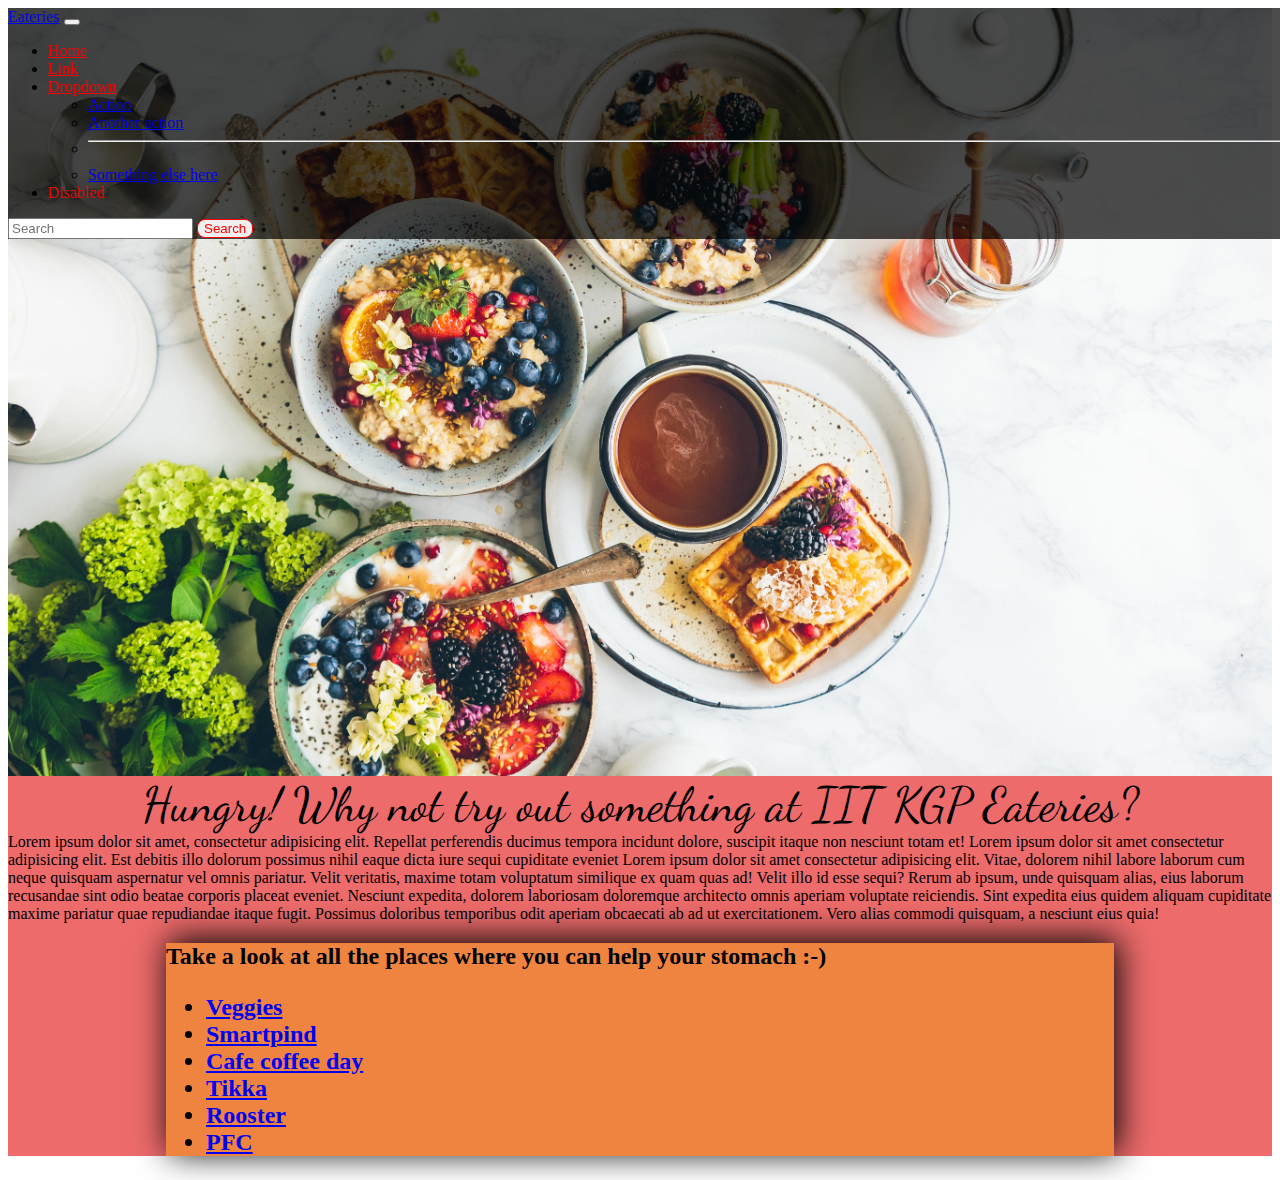
<file: index.html>
<!DOCTYPE html>
<html lang="en">
<head>
    <meta charset="UTF-8">
    <meta name="viewport" content="width=device-width, initial-scale=1.0">
    <title>IIT KGP Eateries</title>
    <link href="https://cdn.jsdelivr.net/npm/bootstrap@5.3.0/dist/css/bootstrap.min.css" rel="stylesheet" integrity="sha384-9ndCyUaIbzAi2FUVXJi0CjmCapSmO7SnpJef0486qhLnuZ2cdeRhO02iuK6FUUVM" crossorigin="anonymous">
    <link rel="stylesheet" href="eat.css">

    <link rel="preconnect" href="https://fonts.googleapis.com">
    <link rel="preconnect" href="https://fonts.gstatic.com" crossorigin>
    <link href="https://fonts.googleapis.com/css2?family=Dancing+Script:wght@700&display=swap" rel="stylesheet">
</head>
<body>
    <nav class="navbar navbar-expand-lg ">
        <div class="container-fluid">
          <a class="navbar-brand" href="#">Eateries</a>
          <button class="navbar-toggler" type="button" data-bs-toggle="collapse" data-bs-target="#navbarSupportedContent" aria-controls="navbarSupportedContent" aria-expanded="false" aria-label="Toggle navigation">
            <span class="navbar-toggler-icon"></span>
          </button>
          <div class="collapse navbar-collapse" id="navbarSupportedContent">
            <ul class="navbar-nav me-auto mb-2 mb-lg-0">
              <li class="nav-item">
                <a class="nav-link act" aria-current="page" href="#">Home</a>
              </li>
              <li class="nav-item">
                <a class="nav-link" href="#">Link</a>
              </li>
              <li class="nav-item dropdown">
                <a class="nav-link dropdown-toggle" href="#" role="button" data-bs-toggle="dropdown" aria-expanded="false">
                  Dropdown
                </a>
                <ul class="dropdown-menu">
                  <li><a class="dropdown-item" href="#">Action</a></li>
                  <li><a class="dropdown-item" href="#">Another action</a></li>
                  <li><hr class="dropdown-divider"></li>
                  <li><a class="dropdown-item" href="#">Something else here</a></li>
                </ul>
              </li>
              <li class="nav-item">
                <a class="nav-link disabled">Disabled</a>
              </li>
            </ul>
            <form class="d-flex" role="search">
              <input class="form-control me-2" type="search" placeholder="Search" aria-label="Search">
              <button class="btn btn-style" type="submit">Search</button>
            </form>
          </div>
        </div>
      </nav>
    
      <div class="landcontnt parallax">
        <!-- <img  class="imgmain"  src="back2.jpg" alt="Sorry! there was a beautiful image here!"> -->
      </div>
      <div class="maincontnt">
        <div class="weltxt">Hungry! Why not try out something at IIT KGP Eateries?</div>
        <di class="welcontnt">Lorem ipsum dolor sit amet, consectetur adipisicing elit. Repellat perferendis ducimus tempora incidunt dolore, suscipit itaque non nesciunt totam et! Lorem ipsum dolor sit amet consectetur adipisicing elit. Est debitis illo dolorum possimus nihil eaque dicta iure sequi cupiditate eveniet Lorem ipsum dolor sit amet consectetur adipisicing elit. Vitae, dolorem nihil labore laborum cum neque quisquam aspernatur vel omnis pariatur. Velit veritatis, maxime totam voluptatum similique ex quam quas ad!
        Velit illo id esse sequi? Rerum ab ipsum, unde quisquam alias, eius laborum recusandae sint odio beatae corporis placeat eveniet. Nesciunt expedita, dolorem laboriosam doloremque architecto omnis aperiam voluptate reiciendis.
        Sint expedita eius quidem aliquam cupiditate maxime pariatur quae repudiandae itaque fugit. Possimus doloribus temporibus odit aperiam obcaecati ab ad ut exercitationem. Vero alias commodi quisquam, a nesciunt eius quia!
        </di>
        <div class="card">
            <h2>
                Take a look at all the places where you can help your stomach :-) <br>
                <ul class="lst">
                    <li class="lstele"><a href="rest.html" target="_blank">Veggies</a></li>
                    <li class="lstele"><a href="rest.html" target="_blank">Smartpind</a></li>
                    <li class="lstele"> <a href="rest.html" target="_blank">Cafe coffee day</a></li>
                    <li class="lstele"><a href="rest.html" target="_blank">Tikka</a></li>
                    <li class="lstele"><a href="rest.html" target="_blank">Rooster</a></li>
                    <li class="lstsle"><a href="rest.html" target="_blank">PFC</a></li>
                </ul>
            </h2>
            
        </div>

      </div>
     
    
    <script src="https://cdn.jsdelivr.net/npm/bootstrap@5.3.0/dist/js/bootstrap.bundle.min.js" integrity="sha384-geWF76RCwLtnZ8qwWowPQNguL3RmwHVBC9FhGdlKrxdiJJigb/j/68SIy3Te4Bkz" crossorigin="anonymous"></script>
</body>
</html>
</file>
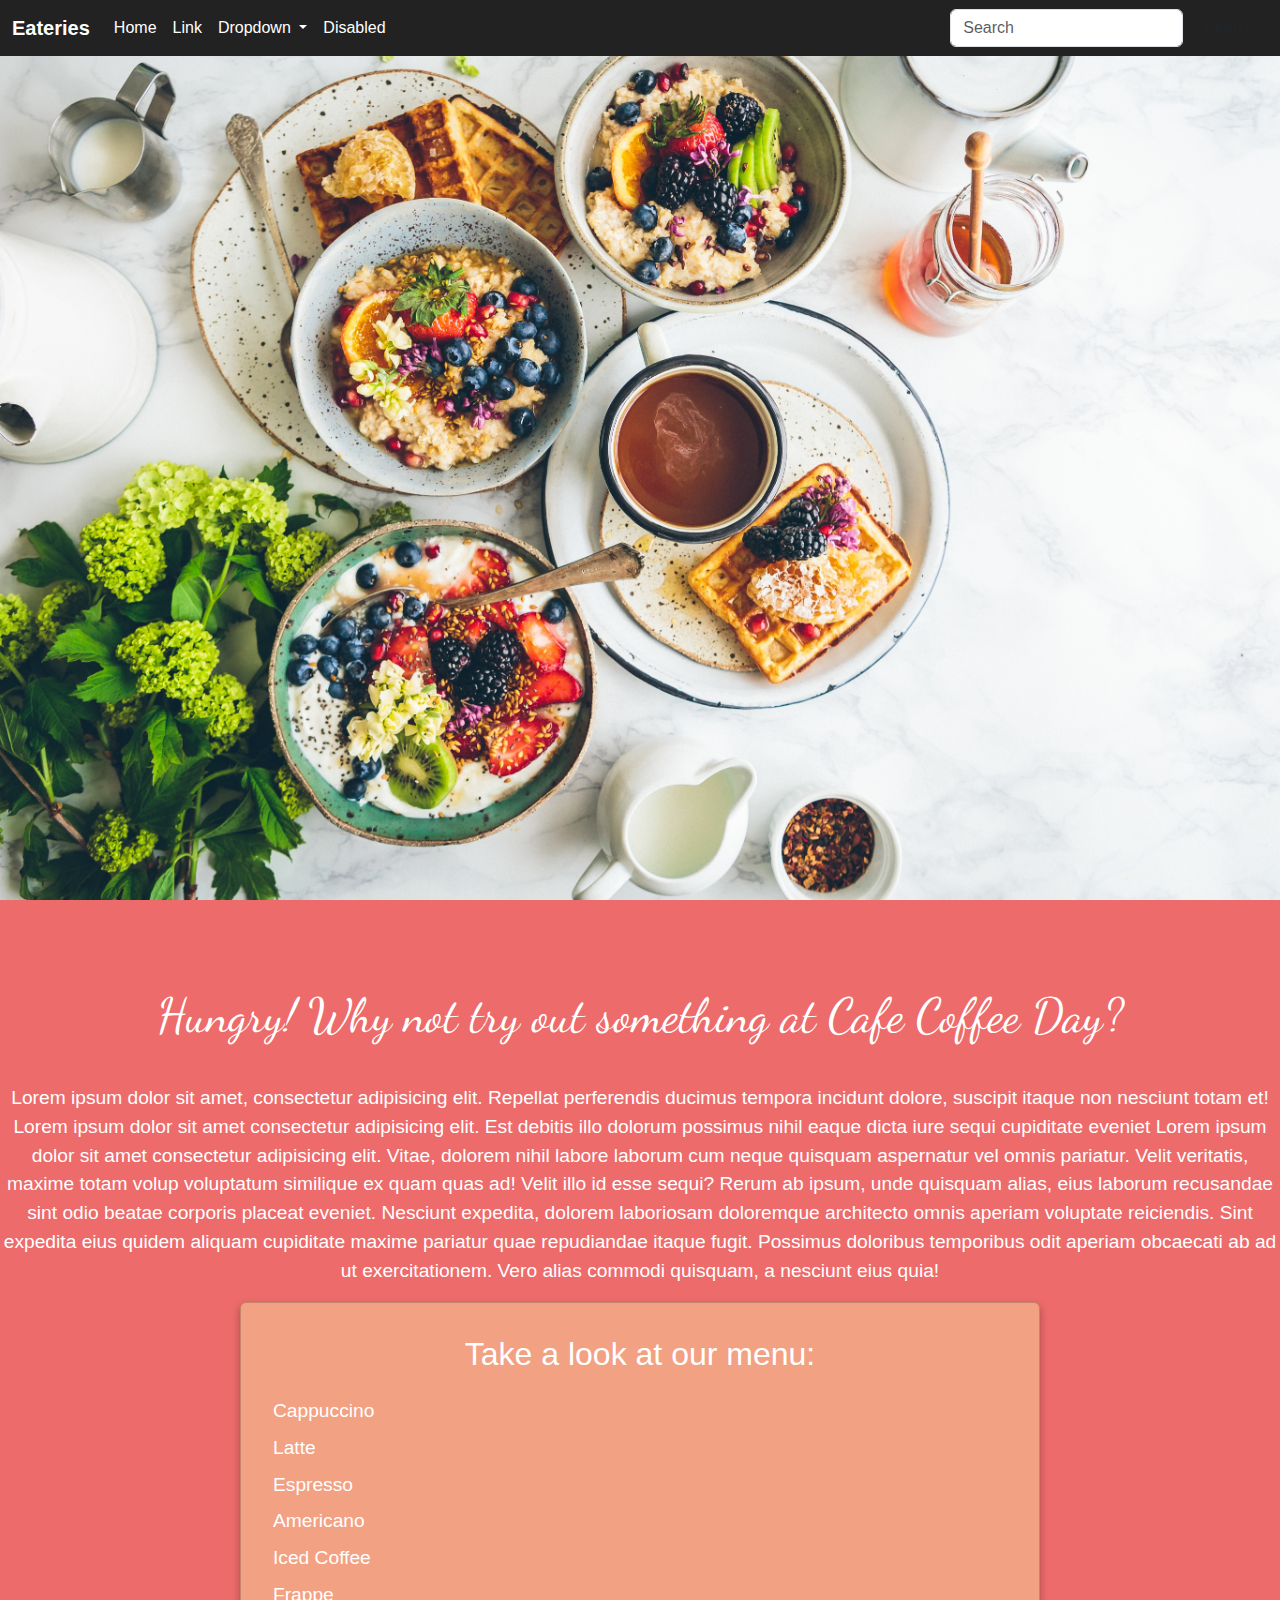
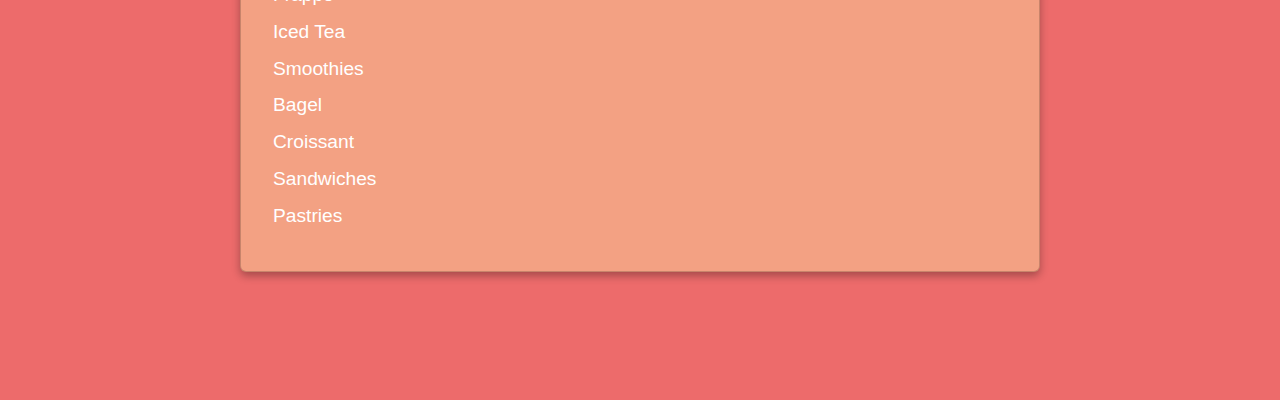
<file: rest.html>
<!DOCTYPE html>
<html lang="en">
<head>
    <meta charset="UTF-8">
    <meta name="viewport" content="width=device-width, initial-scale=1.0">
    <title>Cafe Coffee Day Menu</title>
    <link href="https://cdn.jsdelivr.net/npm/bootstrap@5.3.0/dist/css/bootstrap.min.css" rel="stylesheet">
    <link rel="stylesheet" href="styles.css">

    <link rel="preconnect" href="https://fonts.googleapis.com">
    <link rel="preconnect" href="https://fonts.gstatic.com" crossorigin>
    <link href="https://fonts.googleapis.com/css2?family=Dancing+Script:wght@700&display=swap" rel="stylesheet">
</head>
<body>
    <nav class="navbar navbar-expand-lg">
        <div class="container-fluid">
          <a class="navbar-brand" href="#">Eateries</a>
          <button class="navbar-toggler" type="button" data-bs-toggle="collapse" data-bs-target="#navbarSupportedContent" aria-controls="navbarSupportedContent" aria-expanded="false" aria-label="Toggle navigation">
            <span class="navbar-toggler-icon"></span>
          </button>
          <div class="collapse navbar-collapse" id="navbarSupportedContent">
            <ul class="navbar-nav me-auto mb-2 mb-lg-0">
              <li class="nav-item">
                <a class="nav-link act" aria-current="page" href="index.html">Home</a>
              </li>
              <li class="nav-item">
                <a class="nav-link" href="#">Link</a>
              </li>
              <li class="nav-item dropdown">
                <a class="nav-link dropdown-toggle" href="#" role="button" data-bs-toggle="dropdown" aria-expanded="false">
                  Dropdown
                </a>
                <ul class="dropdown-menu">
                  <li><a class="dropdown-item" href="#">Action</a></li>
                  <li><a class="dropdown-item" href="#">Another action</a></li>
                  <li><hr class="dropdown-divider"></li>
                  <li><a class="dropdown-item" href="#">Something else here</a></li>
                </ul>
              </li>
              <li class="nav-item">
                <a class="nav-link disabled">Disabled</a>
              </li>
            </ul>
            <form class="d-flex" role="search">
              <input class="form-control me-2" type="search" placeholder="Search" aria-label="Search">
              <button class="btn btn-style" type="submit">Search</button>
            </form>
          </div>
        </div>
      </nav>
    
      <div class="landcontnt parallax"></div>
      
      <div class="maincontnt">
        <div class="weltxt">Hungry! Why not try out something at Cafe Coffee Day?</div>
        <div class="welcontnt">
          <p>Lorem ipsum dolor sit amet, consectetur adipisicing elit. Repellat perferendis ducimus tempora incidunt dolore, suscipit itaque non nesciunt totam et! Lorem ipsum dolor sit amet consectetur adipisicing elit. Est debitis illo dolorum possimus nihil eaque dicta iure sequi cupiditate eveniet Lorem ipsum dolor sit amet consectetur adipisicing elit. Vitae, dolorem nihil labore laborum cum neque quisquam aspernatur vel omnis pariatur. Velit veritatis, maxime totam volup
          voluptatum similique ex quam quas ad!
          Velit illo id esse sequi? Rerum ab ipsum, unde quisquam alias, eius laborum recusandae sint odio beatae corporis placeat eveniet. Nesciunt expedita, dolorem laboriosam doloremque architecto omnis aperiam voluptate reiciendis.
          Sint expedita eius quidem aliquam cupiditate maxime pariatur quae repudiandae itaque fugit. Possimus doloribus temporibus odit aperiam obcaecati ab ad ut exercitationem. Vero alias commodi quisquam, a nesciunt eius quia!
        </p>
        <div class="card">
            <h2>Take a look at our menu:</h2>
            <ul class="lst">
              <li class="lstele">Cappuccino</li>
              <li class="lstele">Latte</li>
              <li class="lstele">Espresso</li>
              <li class="lstele">Americano</li>
              <li class="lstele">Iced Coffee</li>
              <li class="lstele">Frappe</li>
              <li class="lstele">Iced Tea</li>
              <li class="lstele">Smoothies</li>
              <li class="lstele">Bagel</li>
              <li class="lstele">Croissant</li>
              <li class="lstele">Sandwiches</li>
              <li class="lstele">Pastries</li>
            </ul>
        </div>
      </div>
    
    <script src="https://cdn.jsdelivr.net/npm/bootstrap@5.3.0/dist/js/bootstrap.bundle.min.js" integrity="sha384-geWF76RCwLtnZ8qwWowPQNguL3RmwHVBC9FhGdlKrxdiJJigb/j/68SIy3Te4Bkz" crossorigin="anonymous"></script>
</body>
</html>
</file>
<file: eat.css>
.navbar{
    background-color: rgba(0,0,0,0.7);
    position: fixed;
    width: 100%;
}

.btn-style{
    border-color: red;
    border-width: 1px;
    border-style: solid;
    border-radius: 0.5rem;
    color: red;
}
.nav-link
{
    color: red;
}
.nav-link:hover{
    color: white;
}
.act{
    text-decoration: underline;
}

.imgmain{
    width: 100%;
    height:30rem;
}


.parallax {
  
  background-image: url("back2.jpg");
  width: 100%;
  height: 48rem;

  background-attachment: fixed;
  background-position: center;
  background-repeat: no-repeat;
  background-size: cover;
}

.maincontnt
{
    background-color: rgba(237, 107, 107,1);
}

.weltxt{
    font-family: 'Dancing Script', cursive;
    font-size: 3rem;
    text-align: center;
}

.card{
    background-color: rgb(239, 131, 64);
    width: 75%;
    margin: auto;
    box-shadow:0.225rem -0.225rem 2rem 0.01rem rgb(0, 0, 0);

}
</file>
<file: styles.css>
/* Global styles */
body {
    font-family: Arial, sans-serif;
    margin: 0;
    padding: 0;
  }
  
  /* Navbar styles */
  .navbar {
    background-color: #222;
    position: fixed;
    width: 100%;
    z-index: 100;
  }
  
  .navbar-brand {
    color: #fff;
    font-weight: bold;
  }
  
  .navbar-nav .nav-link {
    color: #fff;
    transition: color 0.3s ease;
  }
  
  .navbar-nav .nav-link:hover {
    color: #f8f9fa;
  }
  
  /* Parallax section styles */
  .parallax {
    height: 100vh;
    background-image: url("back2.jpg");
    background-attachment: fixed;
    background-position: center;
    background-repeat: no-repeat;
    background-size: cover;
  }
  
  /* Main content styles */
  .maincontnt {
    padding: 5rem 0;
    background-color: #ed6b6b;
    text-align: center;
  }
  
  .weltxt {
    font-family: 'Dancing Script', cursive;
    font-size: 3rem;
    margin-bottom: 2rem;
    color: #fff;
  }
  
  .welcontnt {
    font-size: 1.2rem;
    color: #fff;
    margin-bottom: 3rem;
  }
  
  .card {
    background-color: #f3a183;
    width: 75%;
    max-width: 800px;
    margin: 0 auto;
    padding: 2rem;
    box-shadow: 0 0.25rem 0.5rem rgba(0, 0, 0, 0.3);
  }
  
  .card h2 {
    font-size: 2rem;
    margin-bottom: 1.5rem;
    color: #fff;
  }
  
  .lst {
    list-style: none;
    padding: 0;
    margin: 0;
    font-size: 1.2rem;
    text-align: left;
  }
  
  .lstele {
    margin-bottom: 0.5rem;
    color: #fff;
  }
  
  /* Footer styles */
  footer {
    background-color: #222;
    padding: 1rem;
    text-align: center;
    color: #fff;
  }
  
  /* Media queries */
  @media (max-width: 768px) {
    .weltxt {
      font-size: 2rem;
    }
  
    .welcontnt {
      font-size: 1rem;
    }
  }
</file>
